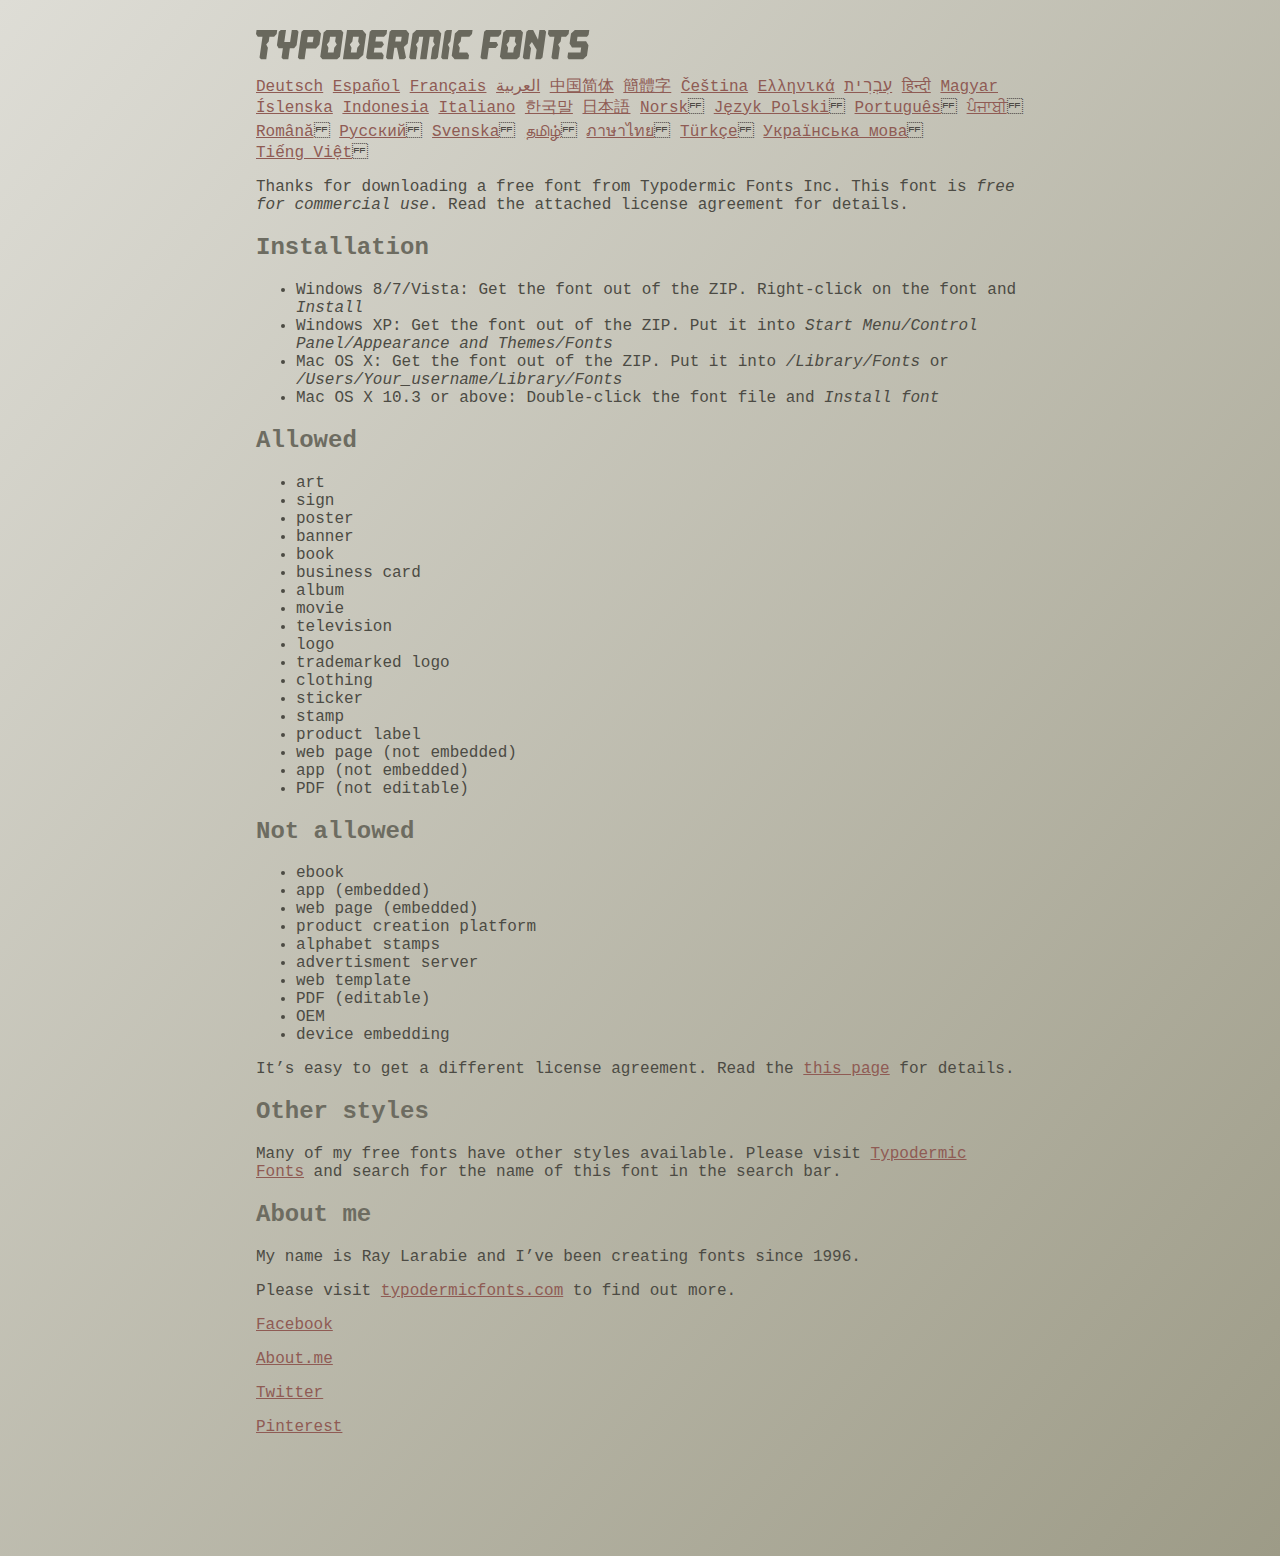
<file: demo/static/fonts/ethnocentric/read-this.html>
<head>
<meta http-equiv="Content-Type" content="text/html; charset=utf-8">
<title>Typodermic Fonts Inc. Freeware Font instructions 2014</title>
<style type="text/css">
body {
	margin:30px 20% 120px 20%;
	padding:0px;
	font-family:Consolas, Courier, sans-serif;
	color:#4c4b44;
	background-color:#c2c1b3;

/* IE10 Consumer Preview */ 
background-image: -ms-linear-gradient(top left, #DEDDD6 0%, #9D9B87 100%);

/* Mozilla Firefox */ 
background-image: -moz-linear-gradient(top left, #DEDDD6 0%, #9D9B87 100%);

/* Opera */ 
background-image: -o-linear-gradient(top left, #DEDDD6 0%, #9D9B87 100%);

/* Webkit (Safari/Chrome 10) */ 
background-image: -webkit-gradient(linear, left top, right bottom, color-stop(0, #DEDDD6), color-stop(1, #9D9B87));

/* Webkit (Chrome 11+) */ 
background-image: -webkit-linear-gradient(top left, #DEDDD6 0%, #9D9B87 100%);

/* W3C Markup, IE10 Release Preview */ 
background-image: linear-gradient(to bottom right, #DEDDD6 0%, #9D9B87 100%);

	}
h2 {color:#6d6c61;}
a {color:#8f5b54;}
a:hover {color:#ffffff; background-color:#9a998c;}
</style>
</head>

<body>

<svg width="350px" height="30px">
	<path fill="#69685D" d="M0,4.006L0.554,0h20.674l-0.553,4.006l-2.559,2.772h-4.688l-0.682,4.816l-2.515,3.026l1.663,3.07
		l-1.62,11.594H4.987l-1.448-1.79l2.94-20.716H1.791L0,4.006z"/>
	<path fill="#69685D" d="M35.8,0h5.285l1.408,1.791l-1.876,13.343l-2.515,3.111h-4.264l-1.534,11.04h-5.286l-1.449-1.79l1.322-9.25
		h-4.263l-1.705-3.111l1.875-13.343L24.76,0h5.242l-1.706,12.064h5.799L35.8,0z"/>
	<path fill="#69685D" d="M62.09,0l2.899,3.453L63.412,14.58l-3.496,3.962h-9.805l-1.491,10.742h-5.244l-1.493-1.79l3.625-25.704
		L47.469,0H62.09z M50.965,12.362h5.797l0.81-5.583h-5.799L50.965,12.362z"/>
	<path fill="#69685D" d="M64.256,26.642l3.367-24.041L70.523,0h14.664l2.132,2.601l-3.368,24.041l-2.856,2.643H66.431L64.256,26.642
		z M73.335,11.595l-2.514,3.026l1.663,3.07l-0.683,4.816H77.6l0.68-4.816l2.516-3.07l-1.663-3.026l0.681-4.816h-5.796L73.335,11.595
		z"/>
	<path fill="#69685D" d="M86.926,29.285L91.017,0h15.518l3.581,4.307l-2.899,20.673l-4.774,4.305H86.926z M96.345,11.595
		l-2.515,3.026l1.664,3.07l-0.683,4.816h5.798l0.681-4.816l2.516-3.07l-1.663-3.026l0.681-4.816h-5.796L96.345,11.595z"/>
	<path fill="#69685D" d="M127.114,29.285h-15.473l-1.492-1.79l3.624-25.704L115.731,0h15.389l-0.554,4.006l-2.557,2.772h-7.971
		l-0.684,4.816h6.906l1.662,3.026l-2.515,3.111h-6.905l-0.683,4.775h8.057l1.791,2.771L127.114,29.285z"/>
	<path fill="#69685D" d="M150.21,0l2.898,3.453l-1.405,9.977l-3.881,3.452l2.217,10.613l-1.748,1.79h-4.944l-2.387-11.553h-2.6
		l-1.622,11.553h-5.241l-1.493-1.79l3.624-25.704L135.588,0H150.21z M145.691,6.779h-5.796l-0.683,4.816h5.799L145.691,6.779z"/>
	<path fill="#69685D" d="M159.92,29.285h-5.242l-1.492-1.79l3.41-24.042L160.432,0h21.911l2.897,3.453l-3.409,24.042l-1.876,1.79
		h-5.284l1.617-11.594l2.517-3.07l-1.662-3.026l0.681-4.816h-4.092l-3.154,22.506h-6.522l3.155-22.506h-4.134l-0.683,4.816
		l-2.515,3.026l1.663,3.07L159.92,29.285z"/>
	<path fill="#69685D" d="M191.879,29.285h-5.244l-1.492-1.79l3.624-25.704L190.728,0h5.242l-1.619,11.595l-2.516,3.026l1.663,3.07
		L191.879,29.285z"/>
	<path fill="#69685D" d="M213.018,25.279l-0.554,4.006h-13.854l-2.899-3.494l3.156-22.338L202.702,0h13.854l-0.555,4.006
		l-2.558,2.772h-8.1l-0.683,4.816l-2.515,3.026l1.663,3.07l-0.683,4.816h8.1L213.018,25.279z"/>
	<path fill="#69685D" d="M226.007,29.285l-1.492-1.79l3.624-25.704L230.1,0h15.473l-0.554,4.006l-2.557,2.772h-8.058l-0.724,5.115
		h6.818l1.664,3.07l-2.557,3.11h-6.82l-1.535,11.211H226.007z"/>
	<path fill="#69685D" d="M243.903,26.642l3.368-24.041L250.17,0h14.663l2.131,2.601l-3.367,24.041l-2.855,2.643h-14.664
		L243.903,26.642z M252.983,11.595l-2.516,3.026l1.662,3.07l-0.681,4.816h5.796l0.684-4.816l2.515-3.07l-1.664-3.026l0.684-4.816
		h-5.798L252.983,11.595z"/>
	<path fill="#69685D" d="M280.639,19.822l-4.731-7.758l-2.516,3.069l1.662,3.069l-1.533,11.082h-5.244l-1.493-1.79l3.626-25.704
		L272.37,0h4.773l4.902,9.677L283.41,0h5.285l1.407,1.791l-3.623,25.704l-1.877,1.79h-5.285L280.639,19.822z"/>
	<path fill="#69685D" d="M291.926,4.006L292.48,0h20.674l-0.554,4.006l-2.557,2.772h-4.691l-0.681,4.816l-2.516,3.026l1.664,3.07
		l-1.621,11.594h-5.285l-1.451-1.79l2.942-20.716h-4.689L291.926,4.006z"/>
	<path fill="#69685D" d="M325.168,17.478h-9.209l-2.387-3.923l1.45-10.102L318.857,0h14.452l-0.682,4.86l-1.621,1.918h-9.506
		l-0.64,4.561h9.208l2.388,3.878l-1.493,10.572l-3.836,3.494h-14.579l-1.107-1.917l0.682-4.86h12.362L325.168,17.478z"/>
</svg>

<br>

<p translate="no">

<a href="http://translate.google.com/translate?hl=en&sl=en&tl=de&u=http://typodermicfonts.com/wp-content/uploads/2014/02/read-this.html&sandbox=0&usg=ALkJrhivq6___mill12Uw6fPvMWyJxstkw">Deutsch</a>

<a href="http://translate.google.com/translate?hl=en&sl=en&tl=es&u=http://typodermicfonts.com/wp-content/uploads/2014/02/read-this.html&sandbox=0&usg=ALkJrhjAt3cpinDeMTX6Ro8UcZFqaE8K5Q">Español</a>

<a href="http://translate.google.com/translate?hl=en&sl=en&tl=fr&u=http://typodermicfonts.com/wp-content/uploads/2014/02/read-this.html&sandbox=0&usg=ALkJrhjObLPhFyyhwigF-dBoOZ3eXYdDsw">Français</a>

<a href="http://translate.google.com/translate?hl=en&sl=en&tl=ar&u=http://typodermicfonts.com/wp-content/uploads/2014/02/read-this.html&sandbox=0&usg=ALkJrhg2hs-st3zodt-AjmoeuPHfyJsTEg">العربية</a>

<a href="http://translate.google.com/translate?hl=en&sl=en&tl=zh-CN&u=http://typodermicfonts.com/wp-content/uploads/2014/02/read-this.html&sandbox=0&usg=ALkJrhiilVnjG1Ks0DN7UyRqbKExhxAT-Q">中国简体</a>

<a href="http://translate.google.com/translate?hl=en&sl=en&tl=zh-TW&u=http://typodermicfonts.com/wp-content/uploads/2014/02/read-this.html&sandbox=0&usg=ALkJrhiSCPRAYToARlHI4kxIK9eCIFKQhw">簡體字</a>

<a href="http://translate.google.com/translate?hl=en&sl=en&tl=cs&u=http://typodermicfonts.com/wp-content/uploads/2014/02/read-this.html&sandbox=0&usg=ALkJrhj3z2HOOmCXLT-ApYW2SCeBvTGvTA">Čeština</a>

<a href="http://translate.google.com/translate?hl=en&sl=en&tl=el&u=http://typodermicfonts.com/wp-content/uploads/2014/02/read-this.html&sandbox=0&usg=ALkJrhhoORG-43TvZ2NVrll3T0oyOZE0VA">Ελληνικά</a>

<a href="http://translate.google.com/translate?hl=en&sl=en&tl=iw&u=http://typodermicfonts.com/wp-content/uploads/2014/02/read-this.html&sandbox=0&usg=ALkJrhiP4kLXdDxVNuV6-9tHJ8Tbt-1xKw">עִבְרִית</a>

<a href="http://translate.google.com/translate?hl=en&sl=en&tl=hi&u=http://typodermicfonts.com/wp-content/uploads/2014/02/read-this.html&sandbox=0&usg=ALkJrhhJmUufReWrMTSaGKPPOqV7q5jpGQ">हिन्दी</a>

<a href="http://translate.google.com/translate?hl=en&sl=en&tl=hu&u=http://typodermicfonts.com/wp-content/uploads/2014/02/read-this.html&sandbox=0&usg=ALkJrhgfcL_UwP3jkr6Vvq35rkhETFuTug">Magyar</a>

<a href="http://translate.google.com/translate?hl=en&sl=en&tl=is&u=http://typodermicfonts.com/wp-content/uploads/2014/02/read-this.html&sandbox=0&usg=ALkJrhjpK9lELyRP50Vv3RNgqCJDb6d-GQ">Íslenska</a>

<a href="http://translate.google.com/translate?hl=en&sl=en&tl=id&u=http://typodermicfonts.com/wp-content/uploads/2014/02/read-this.html&sandbox=0&usg=ALkJrhiExV3gmyXBUVqcwNiGiUWQSRrgIQ">Indonesia</a>

<a href="http://translate.google.com/translate?hl=en&sl=en&tl=it&u=http://typodermicfonts.com/wp-content/uploads/2014/02/read-this.html&sandbox=0&usg=ALkJrhgMr2_uulaLYRSFz8C34rtcbN6XEg">Italiano</a>

<a href="http://translate.google.com/translate?hl=en&sl=en&tl=ko&u=http://typodermicfonts.com/wp-content/uploads/2014/02/read-this.html&sandbox=0&usg=ALkJrhhl_nNXiOMIiBERq879UXH1XYfZGw">한국말</a>

<a href="http://translate.google.com/translate?hl=en&ie=UTF8&prev=_t&sl=en&tl=ja&u=http://typodermicfonts.com/wp-content/uploads/2014/02/read-this.html&sandbox=0&usg=ALkJrhi2FvSFgSUub72-Sq2moIRAosCiLA">日本語</a>

<a href="http://translate.google.com/translate?hl=en&sl=en&tl=no&u=http://typodermicfonts.com/wp-content/uploads/2014/02/read-this.html&sandbox=0&usg=ALkJrhhnf9AGd5hfxwA04e1w-tfYPha1ww">Norsk</a>
<a href="http://translate.google.com/translate?hl=en&sl=en&tl=pl&u=http://typodermicfonts.com/wp-content/uploads/2014/02/read-this.html&sandbox=0&usg=ALkJrhjZTe5eJRrZffLe0zgqEHPrMb8pOQ">Język&nbsp;Polski</a>
<a href="http://translate.google.com/translate?hl=en&sl=en&tl=pt-BR&u=http://typodermicfonts.com/wp-content/uploads/2014/02/read-this.html&sandbox=0&usg=ALkJrhg-zp3i6AcZCv02ONjZ5YvkcCFDBw">Português</a>
<a href="http://translate.google.com/translate?hl=en&sl=en&tl=pa&u=http://typodermicfonts.com/wp-content/uploads/2014/02/read-this.html&sandbox=0&usg=ALkJrhhPEMoYvW59_DJT7y6fxgG2IMh23A">ਪੰਜਾਬੀ</a>
<a href="http://translate.google.com/translate?hl=en&sl=en&tl=ro&u=http://typodermicfonts.com/wp-content/uploads/2014/02/read-this.html&sandbox=0&usg=ALkJrhgD0R8zxuQQh-YmFpQTJdvjhAYm2A">Română</a>
<a href="http://translate.google.com/translate?hl=en&sl=en&tl=ru&u=http://typodermicfonts.com/wp-content/uploads/2014/02/read-this.html&sandbox=0&usg=ALkJrhgI6c7Pd-FCcipT4xc2NPTefj5JJg">Русский</a>
<a href="http://translate.google.com/translate?hl=en&sl=en&tl=sv&u=http://typodermicfonts.com/wp-content/uploads/2014/02/read-this.html&sandbox=0&usg=ALkJrhhA8gW_-rjCbZQ5TK46zFMB3_StEQ">Svenska</a>
<a href="http://translate.google.com/translate?hl=en&sl=en&tl=ta&u=http://typodermicfonts.com/wp-content/uploads/2014/02/read-this.html&sandbox=0&usg=ALkJrhiwxxCEPzu3pHBXP-fbTZaOzYqe3g">தமிழ்</a>
<a href="http://translate.google.com/translate?hl=en&sl=en&tl=th&u=http://typodermicfonts.com/wp-content/uploads/2014/02/read-this.html&sandbox=0&usg=ALkJrhjP1N1DRUB1M81k5mi5KnRtt5C2-Q">ภาษาไทย</a>
<a href="http://translate.google.com/translate?hl=en&sl=en&tl=tr&u=http://typodermicfonts.com/wp-content/uploads/2014/02/read-this.html&sandbox=0&usg=ALkJrhiTYbD039OWznCcGyQnMy89_v-1gA">Türkçe</a>
<a href="http://translate.google.com/translate?hl=en&sl=en&tl=uk&u=http%3A%2F%2Ftypodermicfonts.com%2Fwp-content%2Fuploads%2F2014%2F02%2Fread-this.html">Українська&nbsp;мова</a>
<a href="http://translate.google.com/translate?hl=en&sl=en&tl=vi&u=http://typodermicfonts.com/wp-content/uploads/2014/02/read-this.html&sandbox=0&usg=ALkJrhirTQPOLCZognLpxOvJQT_158y07A">Tiếng&nbsp;Việt</a>
</p>


<p>Thanks for downloading a free font from <span translate="no">Typodermic Fonts Inc.</span> This font is <em>free for commercial use</em>. Read the attached license agreement for details.</p>


<h2>Installation</h2>

<ul>
<li>Windows 8/7/Vista: Get the font out of the ZIP. Right-click on the font and <em>Install</em>
<li>Windows XP: Get the font out of the ZIP. Put it into <cite translate="no">Start Menu/Control Panel/Appearance and Themes/Fonts</cite>
<li>Mac OS X: Get the font out of the ZIP. Put it into <cite translate="no">/Library/Fonts</cite> or <cite translate="no">/Users/Your_username/Library/Fonts</cite>
<li>Mac OS X 10.3 or above: Double-click the font file and <em>Install font</em>
</ul>


<h2>Allowed</h2>

<ul>
<li>art
<li>sign
<li>poster
<li>banner
<li>book
<li>business card
<li>album
<li>movie
<li>television
<li>logo
<li>trademarked logo
<li>clothing
<li>sticker
<li>stamp
<li>product label
<li>web page (not embedded)
<li>app (not embedded)
<li>PDF (not editable)
</ul>

<h2>Not allowed</h2>

<ul>
<li>ebook
<li>app (embedded)
<li>web page (embedded)
<li>product creation platform
<li>alphabet stamps
<li>advertisment server
<li>web template
<li>PDF (editable)
<li>OEM
<li>device embedding
</ul>

<p>It&rsquo;s easy to get a different license agreement. Read the <a href="http://typodermicfonts.com/custom/">this page</a> for details.</p>

<h2>Other styles</h2>

<p>Many of my free fonts have other styles available. Please visit <a href="http://typodermicfonts.com">Typodermic Fonts</a> and search for the name of this font in the search bar.</p>


<h2>About me</h2>

<p>My name is <span translate="no">Ray Larabie</span> and I&rsquo;ve been creating fonts since 1996.</p>

<p>Please visit <a href="http://typodermicfonts.com">typodermicfonts.com</a> to find out more.</p>

<p translate="no"><a href="https://www.facebook.com/pages/Typodermic-Fonts/7153899975">Facebook</a></p>
<p translate="no"><a href="http://about.me/raylarabie/#">About.me</a></p>
<p translate="no"><p><a href="https://twitter.com/typodermic">Twitter</a></p>
<p translate="no"><p><a href="http://www.pinterest.com/plywood747/">Pinterest</a></p>

</body>
</file>
